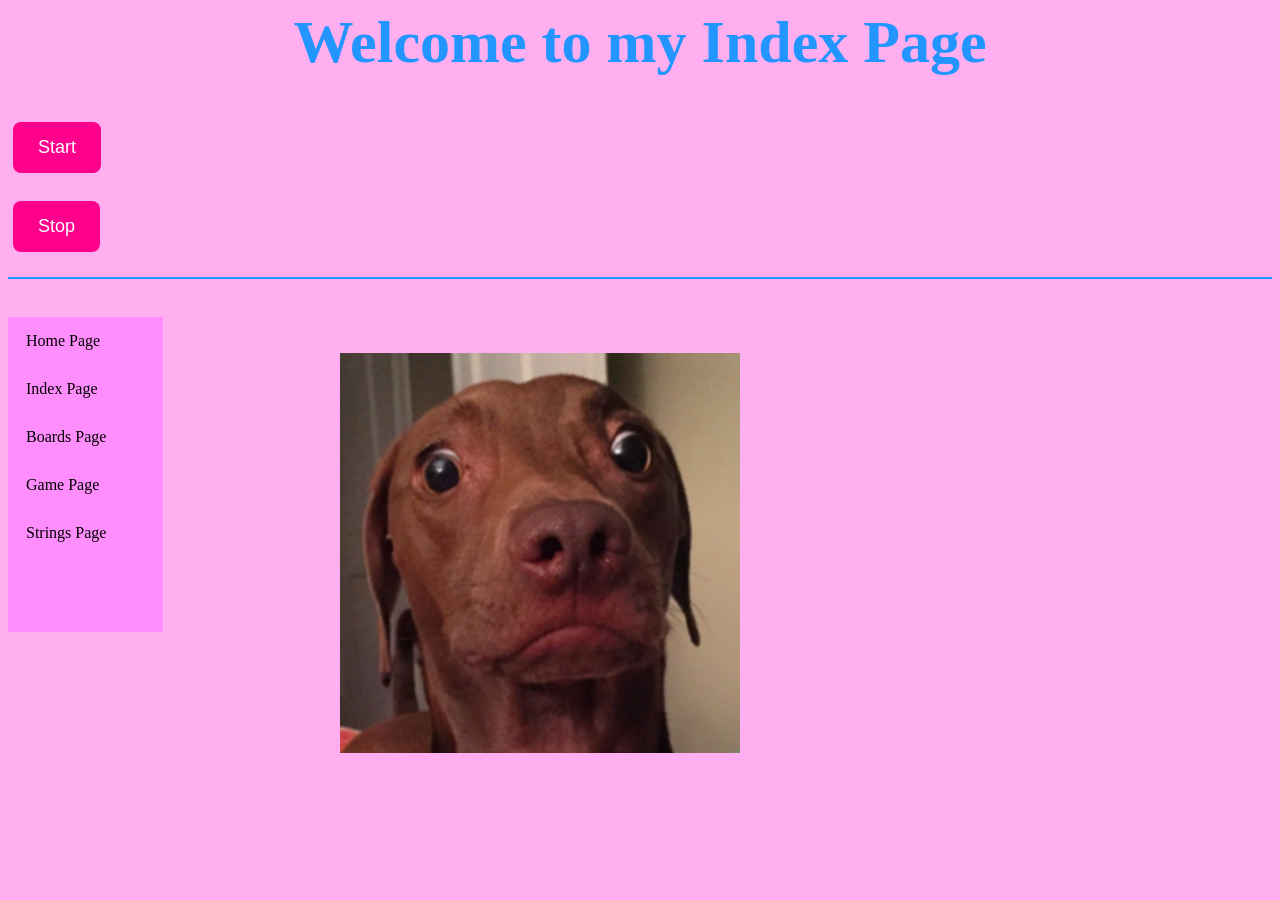
<file: index.html>
<!-- xiomara sanchez 3/9/26 -->
<!DOCTYPE html>
<html lang="en">

<head>
     <meta charset="UTF-8">
    <meta name="viewport" content="width=device-width, initial-scale=1.0">
<!-- the title shows the name of the page -->
    <title>CSC102 Home Page</title>
    <!-- add a link to the css file -->
    <link rel="stylesheet" href="main.css">
     <script src="code.js" defer></script> 
</head>
<!-- the body tag shows the content of the page -->
  
<body>
    <h1>Welcome to my Index Page</h1>

    <button onclick="startInterval()" id ="startMove">Start</button>
<br>
<br> 
<!-- Stop button -->
<button onclick="stopInterval()" id="stopmove" >Stop</button>
    <!-- this the the nav section to hold the menu -->
   <hr> 
   <br>
    <ul>
    <li><a href="home.html">Home Page</a></li>
  <li><a href="index.html">Index Page</a></li>
  <li><a href="boards.html">Boards Page</a></li>
  <li><a href="game.html">Game Page</a></li>
 <li><a href="strings.html">Strings Page</a></li>
 
</ul>
   
<br>
     <!-- the nav tag shows a navigation menu -->
 
    
    <p>
        <!-- the p tag shows a paragraph of text -->
         <!-- img id is the name of the image is what it is -->
        <img id="memeImage" src="dogmeme.png" alt="A funny dog meme">

    </p>
<!-- Start button -->

<div id="msg"></div>

</body>
</html>
</file>
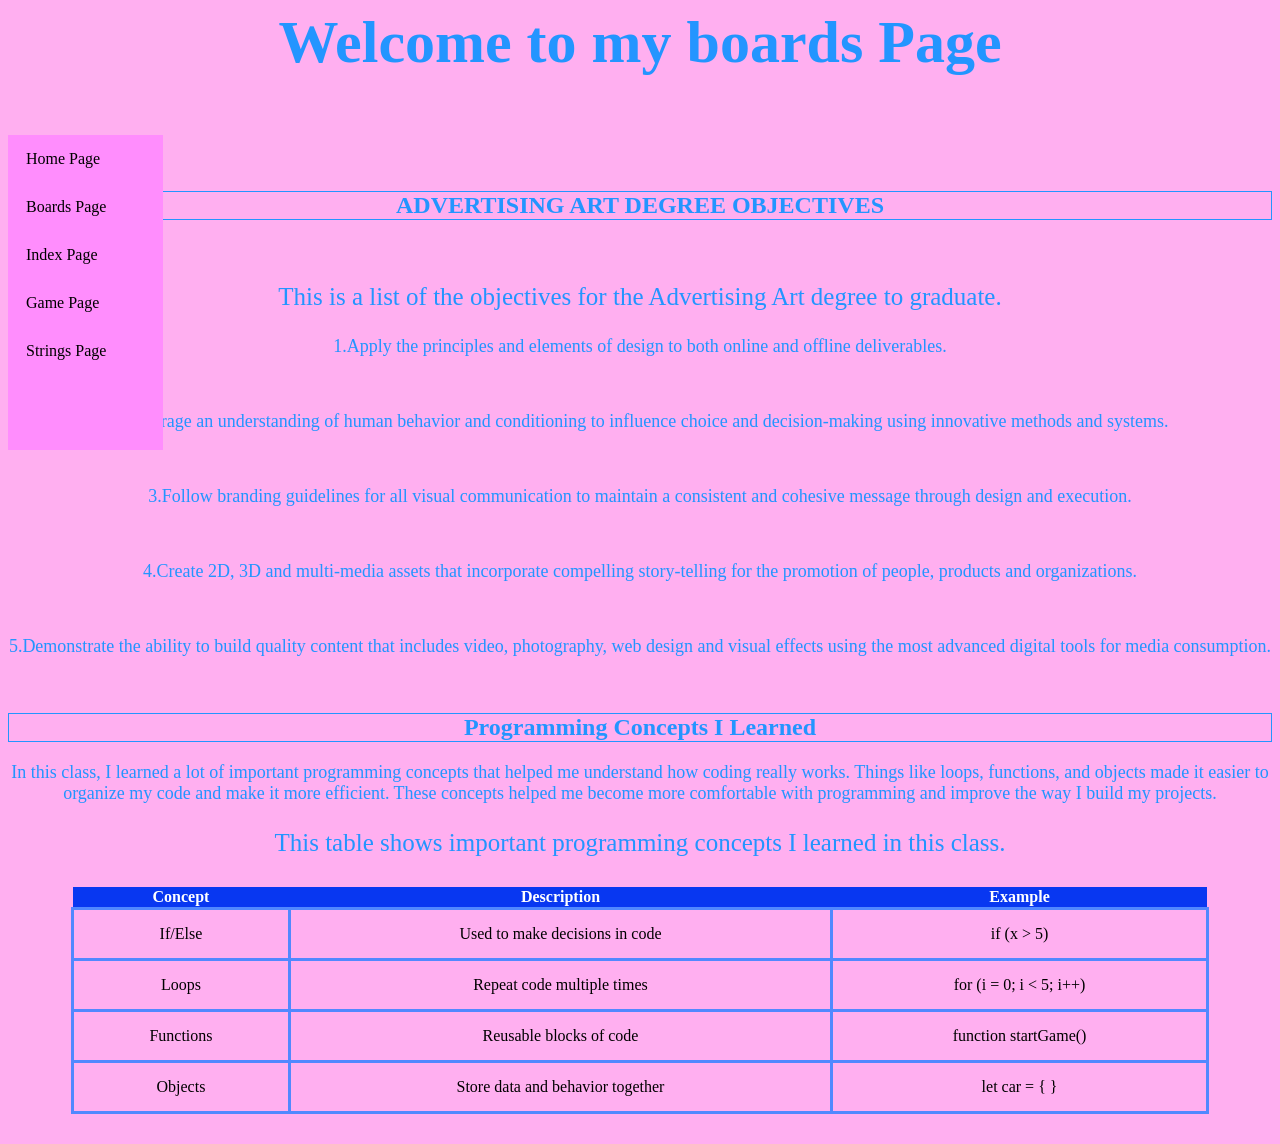
<file: boards.html>
<!-- xiomara sanchez 3/9/26 -->
<!DOCTYPE html>
<html lang="en">
<head>

    <meta charset="UTF-8">
    <meta name="viewport" content="width=device-width, initial-scale=1.0">

<!-- the title shows the name of the page -->
    <title>CSC102 Boards Page</title>
    <!-- add a link to the css file -->
    <link rel="stylesheet" href="main.css">
</head>
<body>
    <h1>Welcome to my boards Page</h1>
<br> 
    <!-- the h1 tag shows the main heading -->
     <ul>
         <li><a href="home.html">Home Page</a></li>
  <li><a href="boards.html">Boards Page</a></li>
   <li><a href="index.html">Index Page</a></li>
  <li><a href="game.html">Game Page</a></li>
 <li><a href="strings.html">Strings Page</a></li>
 <!-- the ul is where i listed all the pages and the its links -->
</ul>
    
    
    <br>
    <br>
    <!-- h2 tag shows the heading of the section -->

    <h2> ADVERTISING ART DEGREE OBJECTIVES</h2>
    <br> 
    <!-- the h3 tag shows a subheading -->
    <h3>This is a list of the objectives for the Advertising Art degree to graduate.</h3>

    <!-- xiomara 3/13/26 -->
 <!-- the p tag shows a paragraph of text -->
    <p>1.Apply the principles and elements of design to both online and offline deliverables.</p>
    <!-- the br tag shows a line break -->
<br>
    <p>2.Leverage an understanding of human behavior and conditioning to influence choice and decision-making using innovative methods and
systems.  </p>
<br>
    <p>3.Follow branding guidelines for all visual communication to maintain a consistent and cohesive message through design and execution. </p>
<br>
    <p>4.Create 2D, 3D and multi-media assets that incorporate compelling story-telling for the promotion of people, products and organizations. </p>
<br>
    <p>5.Demonstrate the ability to build quality content that includes video, photography, web design and visual effects using the most advanced digital
tools for media consumption. </p>
<br> 
 <h2>Programming Concepts I Learned</h2>
 <p>
In this class, I learned a lot of important programming concepts that helped me understand how coding really works. 
Things like loops, functions, and objects made it easier to organize my code and make it more efficient. 
These concepts helped me become more comfortable with programming and improve the way I build my projects.
</p>

    <h3>This table shows important programming concepts I learned in this class.</h3>
<!-- the table tag shows how the table is structured  -->
    <table>
        <tr>
            <th>Concept</th>
            <th>Description</th>
            <th>Example</th>
        </tr>

        <tr>
            <td>If/Else</td>
            <td>Used to make decisions in code</td>
            <td>if (x > 5)</td>
        </tr>

        <tr>
            <td>Loops</td>
            <td>Repeat code multiple times</td>
            <td>for (i = 0; i < 5; i++)</td>
        </tr>

        <tr>
            <td>Functions</td>
            <td>Reusable blocks of code</td>
            <td>function startGame()</td>
        </tr>

        <tr>
            <td>Objects</td>
            <td>Store data and behavior together</td>
            <td>let car = { }</td>
        </tr>
    </table>
</body>
</html>
</file>
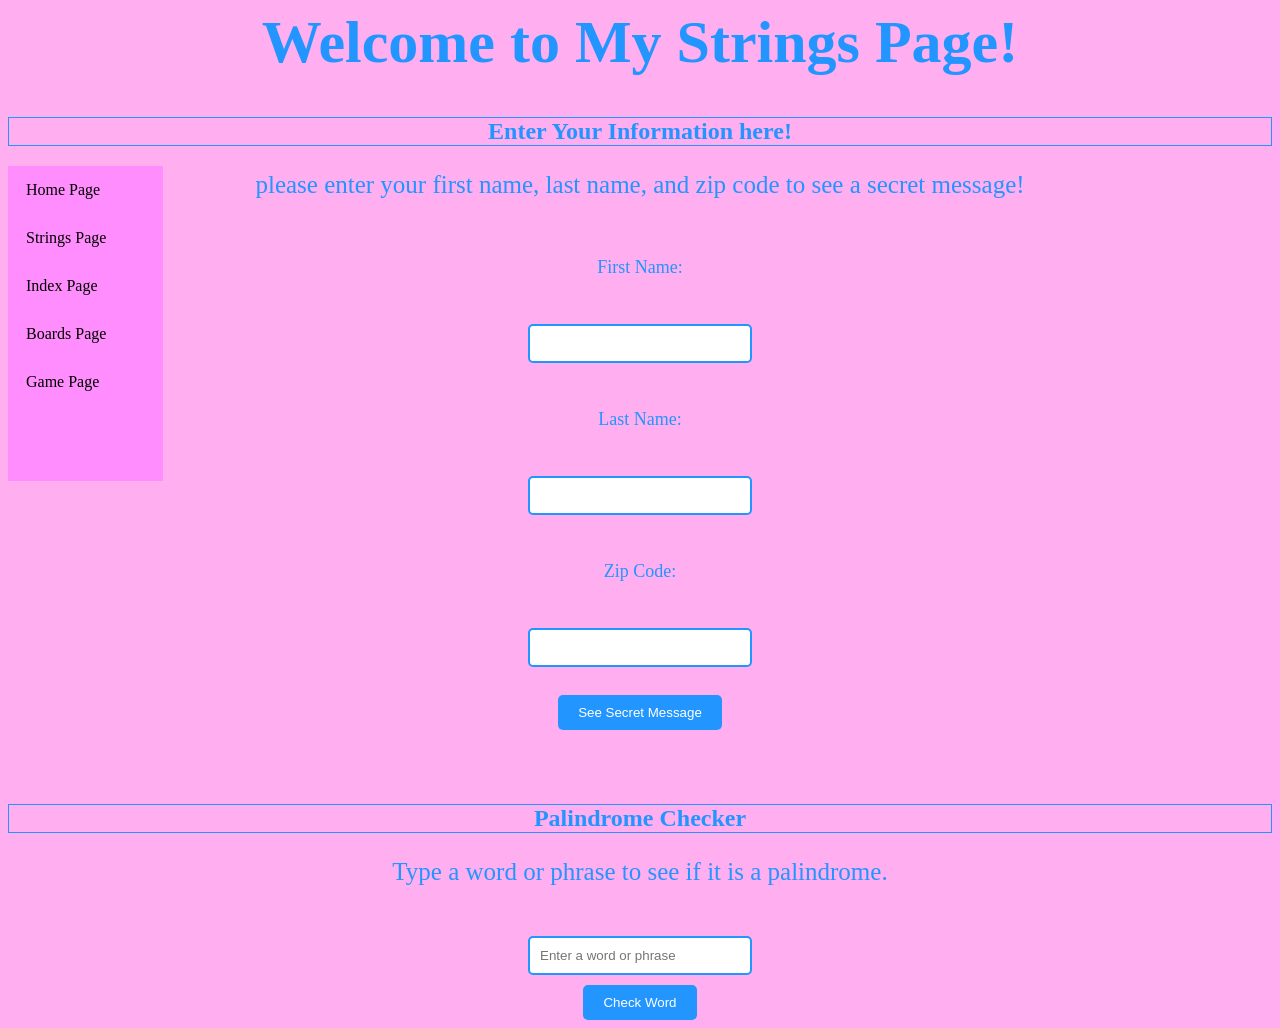
<file: strings.html>
<!-- xiomara sanchez -->
<!DOCTYPE html>
<html lang="en">
<head>
    <meta charset="UTF-8">
    <meta name="viewport" content="width=device-width, initial-scale=1.0">
    <title>Strings Page</title>
     <link rel="stylesheet" href="main.css">
    <script src="code.js" defer></script> 
</head>
<body>
        <!-- this is the menu for the links to other pages and the footer -->
        
         <h1>Welcome to My Strings Page!</h1>
           
    <h2>Enter Your Information here!</h2>
     <ul>
                 <li><a href="home.html">Home Page</a></li> 
<li><a href="strings.html">Strings Page</a></li>
     <li><a href="index.html">Index Page</a></li>
  <li><a href="boards.html">Boards Page</a></li>
  <li><a href="game.html">Game Page</a></li>
</ul> 

<h3> please enter your first name, last name, and zip code to see a secret message! </h3>
   <!-- this is the form for the user to enter their information -->
    <form onsubmit="return Form()">
<!-- this is the first name input -->
<p> First Name: </p><br>
        <input type="text" id="firstName"><br>
<!-- this is the last name input -->
<p> Last Name: </p><br>
        <input type="text" id="lastName"><br>
<!-- this is the zip code input -->
<p> Zip Code: </p><br>
        <input type="text" id="zipCode"><br>
<!-- this is the submit button and if everything is correct it will show the secret message and the easter gif -->
        <input type="submit" value="See Secret Message">
<!-- xiomara 4/19/2026 -->

    <!-- this is the output paragraph where the secret message will be displayed without this the secret message will not be shown -->
     <p id="output"></p>
    <!-- this is the easter gif that will be displayed if the user enters the correct information -->
   <img id="Gif" src="yellow-bird-good-job-ovnjykzc78iex75s.gif" width="250" style="display:none;">
<!-- to start making the palindrome checker -->
<!-- the h2 tag show the under the title is where the checher will be -->
 </form> 

 <br>
   <h2>Palindrome Checker</h2>

 <h3>Type a word or phrase to see if it is a palindrome.</h3>
<!-- the form  for the checker the id is "palindrome" this will be used to target/link the form with JavaScript-->
        <form id="palindrome">
<!-- the input is the text box where the user will enter their word or phrase and the other input is the sumit button 
 and well check the word if it is or not a palindrome -->
            <input type="text" id="userWord" placeholder="Enter a word or phrase">

            <input type="submit" value="Check Word">
 <img id="gif" src="giphy.gif" width="250" style="display:none;">
        </form>
<!-- the div id will show the result of the javascript if its right or wrong to the user -->
        <div id="result"></div>


<!-- xiomara 4/27/2026 -->





</body>
</html>
</file>
<file: main.css>
/* 
declaration block:

selector{
    property: value;
    property2: value;

}
 */

/* xiomara sanchez 3/14/26 */
body {
    background-color: rgb(255, 175, 240);
    color: #000000;
}
/* so this the a menu i made for the links of the other pages */
ul {
    list-style-type: none;
    margin: 0;
    padding: 0;
    width: 155px;
    height: 35vh; 
    background-color: #ff8dfd;
    position: fixed; 
}

/* menu links */
li a {
    display: block;
    color: black;
    padding: 15px 18px;
    text-decoration: none;
}

/* hover effect */
li a:hover {
    background-color: #b3a4fb;
    color: white;
}

/* this is the main content area */
.content {
    margin-left: 150px; 
    padding: 20px;
}

/* the main heading */
h1 {
    margin-top: 0;
    color: #4c7caf;
}


footer {
    text-align: center;
    margin-top: 40px;
    padding: 10px;
}

/* the size of the meme image */
#memeImage {
    margin-right: 200px;
    width: 400px;
    
}
/* h1 tag is for the main heading */
h1 {
    text-align: center;
    font-size: 60px;
    color: #2395ff;
    margin-top: 0px;
    margin-left: 0px;
}   
hr {
    /* the hr tag is a blake line that separates sections */
    border: 1px solid #2395ff;
    margin: 20px 0;
    
}
/* the game canvas is this code here  */
 canvas {
            border: 5px solid #cf09f6;
            display: block;
            margin: 20px auto;
            background-color: #222;
        }
/* the game buttons are styled here */
        button {
            padding: 15px 25px;
            margin: 5px;
            font-size: 18px;
            border-radius: 8px;
            border: none;
            background-color: #ff008c;
            color: #fff;
            cursor: pointer;
        }

        button:hover {
            background-color: #ff008c;

        }
        #game-container {
    display: flex;
    justify-content: center;

} 
form {
    /* the form tag shows a form for user input */
    display: flex;
    flex-direction: column;
    align-items: center;
    margin-top: 40px;
}
/* the input tag shows a text input field */
input[type="text"] {
    padding: 10px;
    margin: 10px;
    width: 200px;
    border: 2px solid #2395ff;
    border-radius: 5px;
}
input[type="submit"] {
    padding: 10px 20px;
    background-color: #2395ff;
    color: white;
    border: none;
    border-radius: 5px;
    cursor: pointer;
}
input[type="submit"]:hover {
    background-color: #f504d1;
}
/* both h2 h3 tags are for headings */
h2 {
    border: 1px solid #2395ff;
    margin: 20px 0;
    text-align: center;
    color: #2395ff;
}
h3 {
    text-align: center;
    color: #2395ff;
    font-size: 25px;
    font-weight: 200;
}
#result {
    text-align: center;
    color: #2395ff;
}
/* the audio tag shows an audio player and how big it is  */
audio {
    display: block;
    margin: 20px auto;
}
/* the table tag shows how it would look with borders, colors , and size */
table {
    width: 90%;
    margin: 30px auto;
    border-collapse: collapse;
}   
 td {
    border: 3px solid #5188ff;
    padding: 15px;
    text-align: center;
}
th {
    background-color: #0837f1;
    color: white;
}   
/* the p tag shows a paragraph of text */
p {
    text-align: center;
    color: #2395ff;
    font-size: 18px;
    font-weight: 200;
}
</file>
